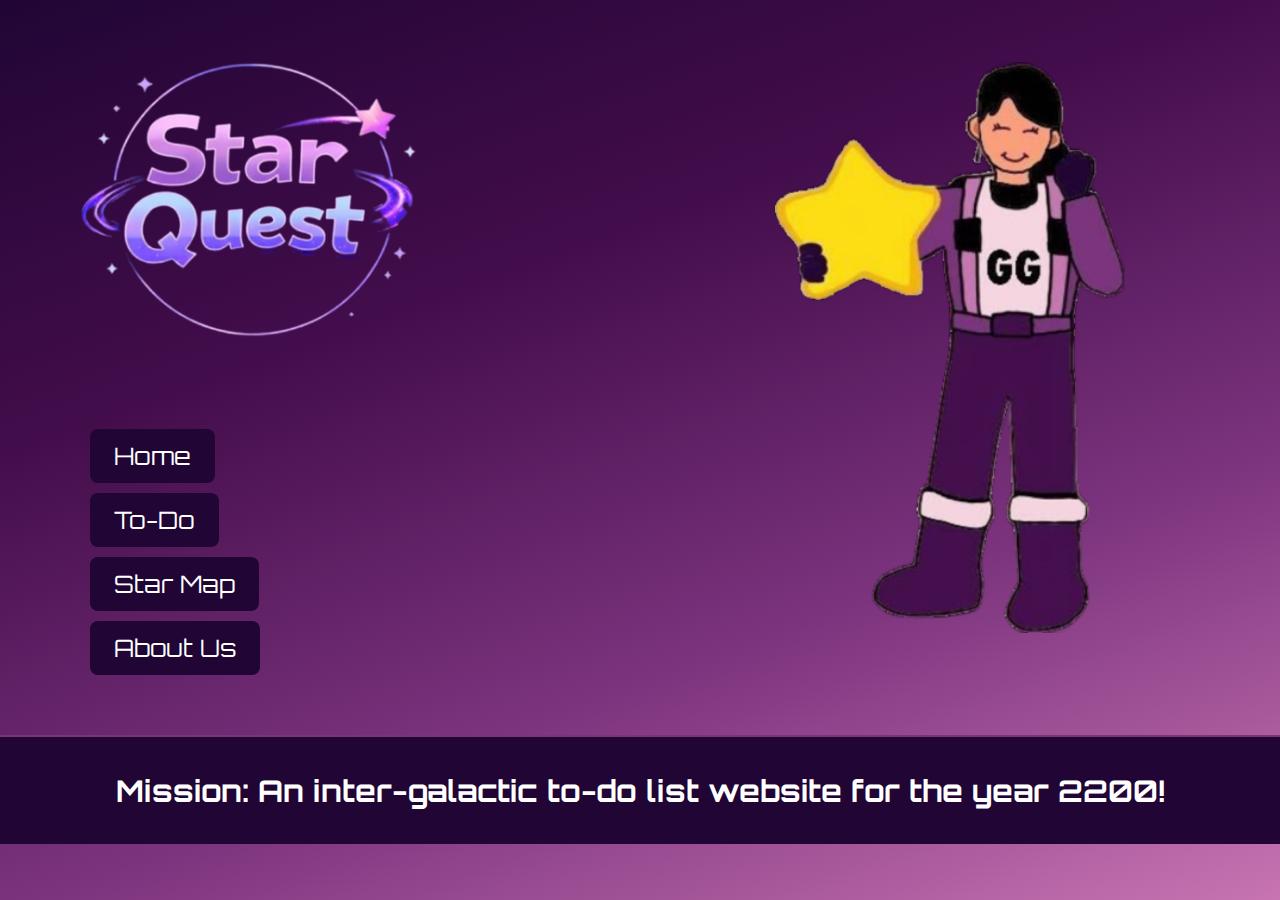
<file: index.html>
<!DOCTYPE html>
<html>
  <head>
    <title>Star Quest</title>
    <link rel="stylesheet" href="css/style.css" />
  </head>

  <body>
    <div class="stars"></div>
    <div class="main-container">
      <!-- Left column: title + nav -->
      <div class="left-column">
        <img
          src="images/star-title-image.png"
          alt="Star Quest title"
          class="title-image"
        />
        <nav class="nav-buttons">
          <a href="index.html" class="nav-button">Home</a>
          <a href="tasks.html" class="nav-button">To-Do</a>
          <a href="starmap.html" class="nav-button">Star Map</a>
          <a href="teampage.html" class="nav-button">About Us</a>
        </nav>
      </div>

      <!-- Right column: mascot -->
      <div class="right-column">
        <img src="images/mascot.png" alt="Mascot" class="mascot-image" />
      </div>
    </div>

    <!-- Bottom section: mission + name -->
    <div class="mission-section">
      <h2>Mission: An inter-galactic to-do list website for the year 2200!</h2>
      <link
        href="https://fonts.googleapis.com/css2?family=Orbitron:wght@400;700&display=swap"
        rel="stylesheet"
      />
    </div>
  </body>
</html>
</file>
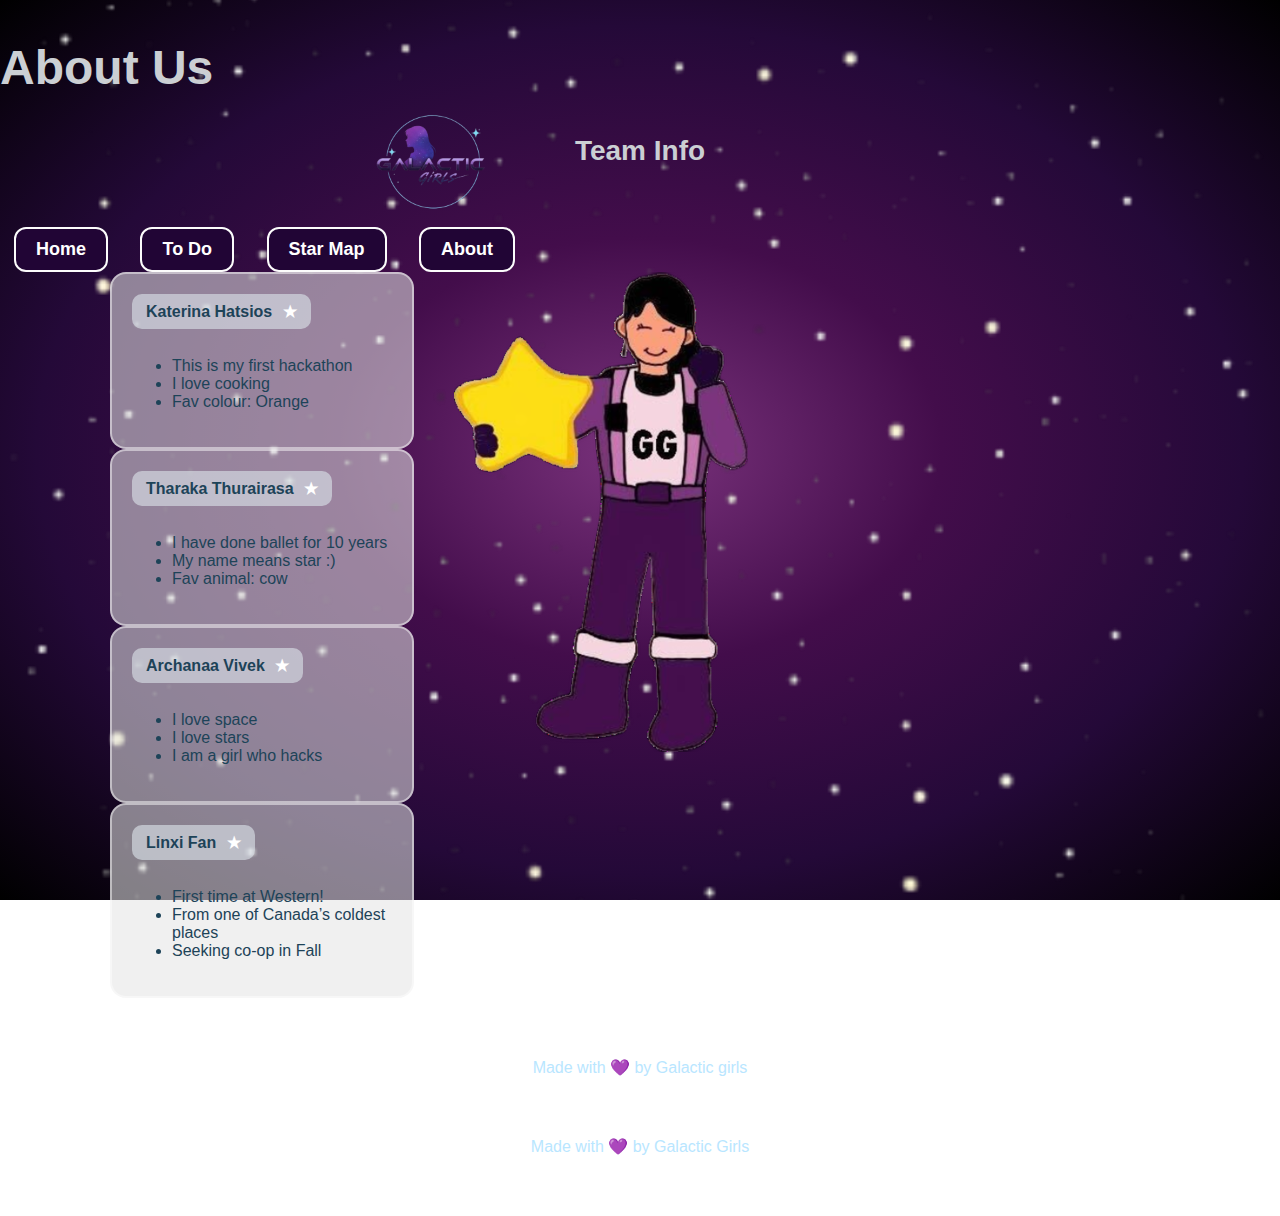
<file: teampage.html>
<!DOCTYPE html>
<html lang="en">
<head>
<meta charset="UTF-8">


    <style>
        body {
            margin: 0;
            font-family: 'Orbitron', sans-serif;
            color: #cbcfd3;
            background: 
                url('stardot.png'), 
                radial-gradient(#7B337D, #430D4B, #240938, black);
            background-size: cover;
            background-position: center;
            background-attachment: fixed;
        }


.sub-title {
    text-align: center;
    font-size: 28px;
    margin: 40px 0 50px;
}

        .logo {
            position: absolute;
            left: 40%;
            transform: translateX(-100%);
            height: 160px; 
            margin-top: 40px;
        }

        .page-title {
            font-size: 48px;
            margin: 0;
            margin-top: 40px;
        }

        .sub-title {
            text-align: center;
            font-size: 28px;
            margin-bottom: 60px;
        }

/* ===== Main Layout ===== */
.about-container {
    display: flex;
    gap: 60px;
    justify-content: center;
    align-items: flex-start;
    padding: 0 80px;
}

        .nav a {
            color: #ffffff;
            text-decoration: none;
            margin: 0 14px;
            font-weight: bold;
            font-size: 18px;
        }

        .nav a:hover {
            text-decoration: underline;
        }
        .nav-button {
            display: inline-block;
            padding: 10px 20px;
            margin: 0 10px;
            font-size: 18px;
            font-weight: bold;
            color: #b9e6ff;
            background-color: #210535;
            border: 2px solid #fcfcfc;
            border-radius: 12px;
            text-decoration: none;
            transition: all 0.3s ease;
        }

            .nav-button:hover {
                background-color: #b9e6ff;
                color: #240938;
                border-color: #82a9be;
                transform: translateY(-2px);
            }

        .about-container {
            display: flex;
            gap: 40px;
            align-items: flex-start;
            justify-content: flex-start;
            padding-left: 110px;
        }

.member-name span {
    color: #ffffff;
    margin-left: 6px;
}

        .member-card {
            border: 2px solid #ffffff7b;
            border-radius: 16px;
            padding: 20px;
            background-color: rgba(228, 228, 228, 0.556);
            width: 260px;
        }

        .member-name {
            background-color: rgba(213, 220, 227, 0.675);
            color: #1d4358;
            padding: 8px 14px;
            border-radius: 10px;
            display: inline-block;
            font-weight: bold;
            margin-bottom: 12px;
        }

        .member-name span {
            color: #ffffff;
            margin-left: 6px;
        }

        .member-card ul {
            color: #1d4358;
        }

        .illustration {
            display: flex;
            align-items: flex-start;
            justify-content: flex-start;
        }
        .illustration img {
            max-width: 320px;
            height: auto;
        }

        footer {
            text-align: center;
            margin-top: 60px;
            color: #b9e6ff;
            margin-bottom:60px;
        }
    </style>
</head>

<body>

<!-- Title -->
<div class="title-container">
    <img src="gglogo.png" alt="Logo" class="logo">
    <h1 class="page-title">About Us</h1>
</div>

    <h2 class="sub-title">Team Info</h2>

    <!-- Navigation -->
    <div class="nav">
        <a href="index.html" class="nav-button">Home</a>
        <a href="todo.html" class="nav-button">To Do</a>
        <a href="starmap.html" class="nav-button">Star Map</a>
        <a href="about.html" class="nav-button">About</a>
        </div>

   <!-- Main Content -->
<div class="about-container">

    <div class="team-grid">

        <!-- Member 1 -->
        <div class="member-card">
            <div class="member-name">Katerina Hatsios <span>★</span></div>
            <ul>
                <li>This is my first hackathon</li>
                <li>I love cooking</li>
                <li>Fav colour: Orange</li>
            </ul>
        </div>

        <!-- Member 2 -->
        <div class="member-card">
            <div class="member-name">Tharaka Thurairasa <span>★</span></div>
            <ul>
                <li>I have done ballet for 10 years</li>
                <li>My name means star :)</li>
                <li>Fav animal: cow</li>
            </ul>
        </div>

        <!-- Member 3 -->
        <div class="member-card">
            <div class="member-name">Archanaa Vivek <span>★</span></div>
            <ul>
                <li>I love space</li>
                <li>I love stars</li>
                <li>I am a girl who hacks</li>
            </ul>
        </div>

        <!-- Member 4 -->
        <div class="member-card">
            <div class="member-name">Linxi Fan <span>★</span></div>
            <ul>
                <li>First time at Western!</li>
                <li>From one of Canada’s coldest places</li>
                <li>Seeking co-op in Fall</li>
            </ul>
        </div>

    </div> <!-- END team-grid -->

    <div class="illustration">
        <img src="images/mascot.png" alt="Astronaut Girl">
    </div>

</div> <!-- END about-container -->
    <footer>
        <p>Made with 💜 by Galactic girls</p>
    </footer>

</div>

<footer>
    <p>Made with 💜 by Galactic Girls</p>
</footer>

</body>
</html>
</file>
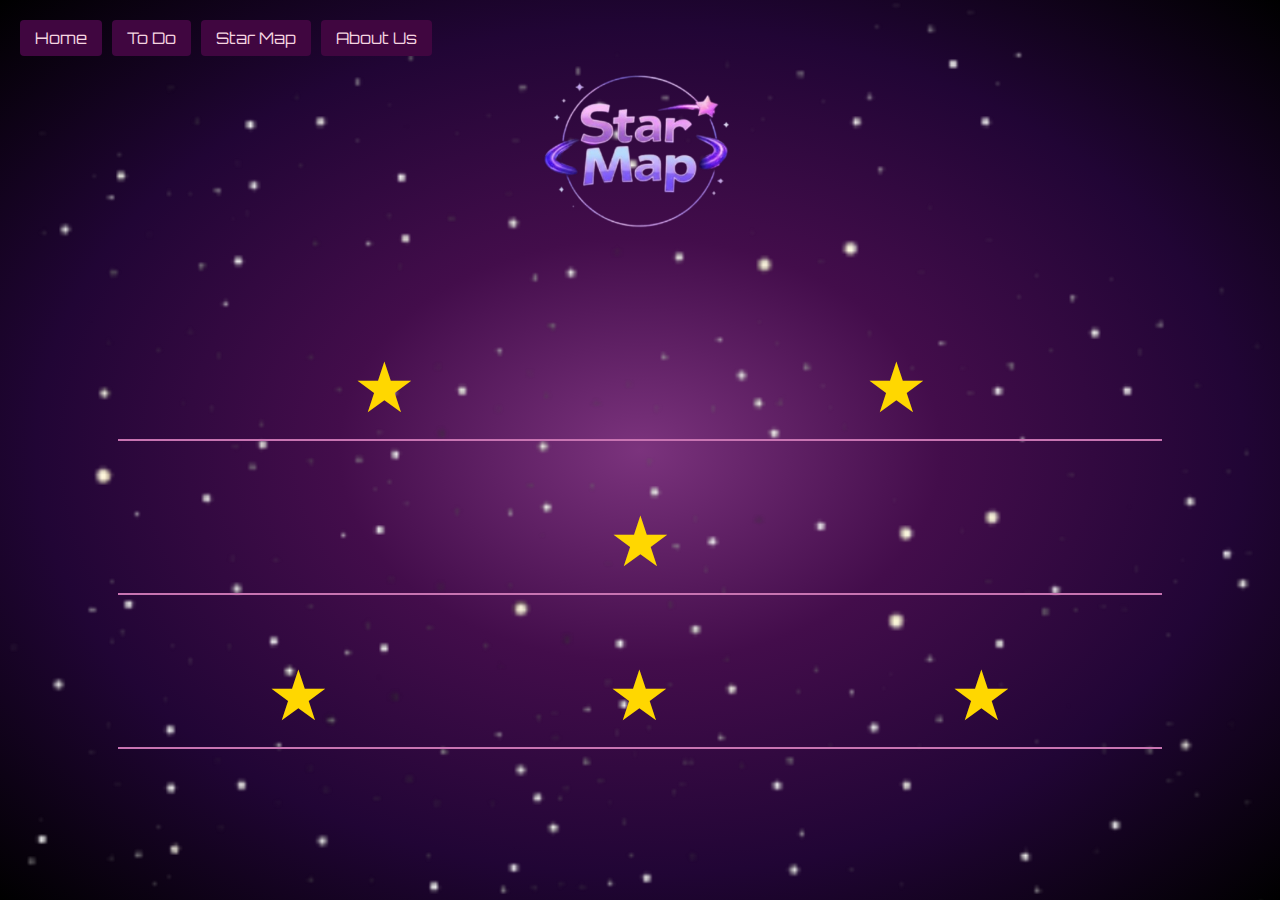
<file: star map page/starmap.html>
<!DOCTYPE html>
<html>
<head>
    <link href="https://fonts.googleapis.com/css2?family=Orbitron:wght@400;700&display=swap" rel="stylesheet">
    <link rel="stylesheet" href="style.css">
</head>
<body>

    <div class="logo-container">
        <img src="starmaplogo.png" alt="Star Map Logo" class="star-map-logo">
    </div>

    <div class="shelf">
        <span class="star-box">★</span>
        <span class="star-box">★</span>
    </div>

    <div class="shelf">
        <span class="star-box">★</span>
    </div>

    <div class="shelf">
        <span class="star-box">★</span>
        <span class="star-box">★</span>
        <span class="star-box">★</span>
    </div>

    <div class="nav">
        <a href="index.html" class="nav-button">Home</a>
        <a href="todo.html"class="nav-button">To Do</a>
        <a href="starmap.html"class="nav-button">Star Map</a>
        <a href="about.html"class="nav-button">About Us</a>
    </div>
    
</body>
</html>
</file>
<file: css/style.css>
/* Body styling */
body {
    margin: 0;
    min-height: 100vh;
    background: linear-gradient(
        160deg,
        #210535,
        #430D4B,
        #7B337D,
        #C874B2
    );
    font-family: sans-serif;
}

/* Main container: two columns */
.main-container {
    display: flex;
    padding: 20px;
}

/* Left column styling */
.left-column {
    display: flex;
    flex-direction: column;
    justify-content: center; /* center vertically */
    flex: 1; /* left side width */
    gap: 20px; /* space between image and nav */
}

/* Title image */
.title-image {
    width: 465px;  /* bigger title */
    height: auto;
}

/* Navigation buttons */
.nav-buttons {
    display: flex;
    flex-direction: column;
    justify-content: center;
    gap: 10px;
    margin-left: 70px; /* move buttons to the right */
}

.nav-button {
    text-decoration: none;
    color: white;
    background-color: #210535;
    padding: 12px 24px;
    border-radius: 8px;
    font-family: 'Orbitron', sans-serif; /* change the font here */
    font-size: 24px;
    transition: background-color 0.3s;
    width: fit-content; /* shrink to content */
}

.nav-button:hover {
    background-color: #C874B2;
}

/* Right column: mascot */
.right-column {
    flex: 1; /* takes up remaining space */
    display: flex;
    justify-content: center;
    align-items: center;
}

.mascot-image {
    width: 350px;
    height: auto;
}

/* Bottom mission section */
.mission-section {
    border-top: 2px solid #7B337D;
    margin-top: 40px;
    padding: 10px 20px;
    text-align: center;
    color: white;
    background-color: #210535; /* add a solid background */
    font-family: 'Orbitron', sans-serif; /* change the font here */
    font-size: 20px; /* optional: adjust size */
}
</file>
<file: star map page/style.css>
body {
    background: 
        url('stardot.png'), 
        radial-gradient(#7B337D, #430D4B, #210535, black);
    background-size: cover;
    background-attachment: fixed;
    color: #F5D5E0;
    text-align: center;
    min-height: 100vh;
    margin: 0;
}

.star-map-logo {
    max-width: 400px; 
    margin: 20px auto;
    display: block;
}

.shelf {
    border-bottom: 2px solid #C874B2;
    width: 80%;
    margin: 50px auto;
    padding: 10px;
    display: flex;
    justify-content: space-around;
    align-items: flex-end; 
}

span {
    font-size: 70px;
    color: gold;
}

/* This styles the container holding the buttons */
.nav {
    position: absolute;
    top: 20px;
    left: 20px;
    display: flex;
    gap: 10px;
}
.nav-button {
    background: #400640;
    color: #F5D5E0;
    
    padding: 8px 15px;
    text-decoration: none;
    border-radius: 4px;
    font-family: 'Orbitron', sans-serif; /* Orbitron on buttons */
    font-weight: 400;
}

.nav-button:hover {
    background: #7B337D;
    color: #f5f0f0;
    border: 1px solid #C874B2; /* Border glows on hover */
    cursor: pointer;
}
</file>
